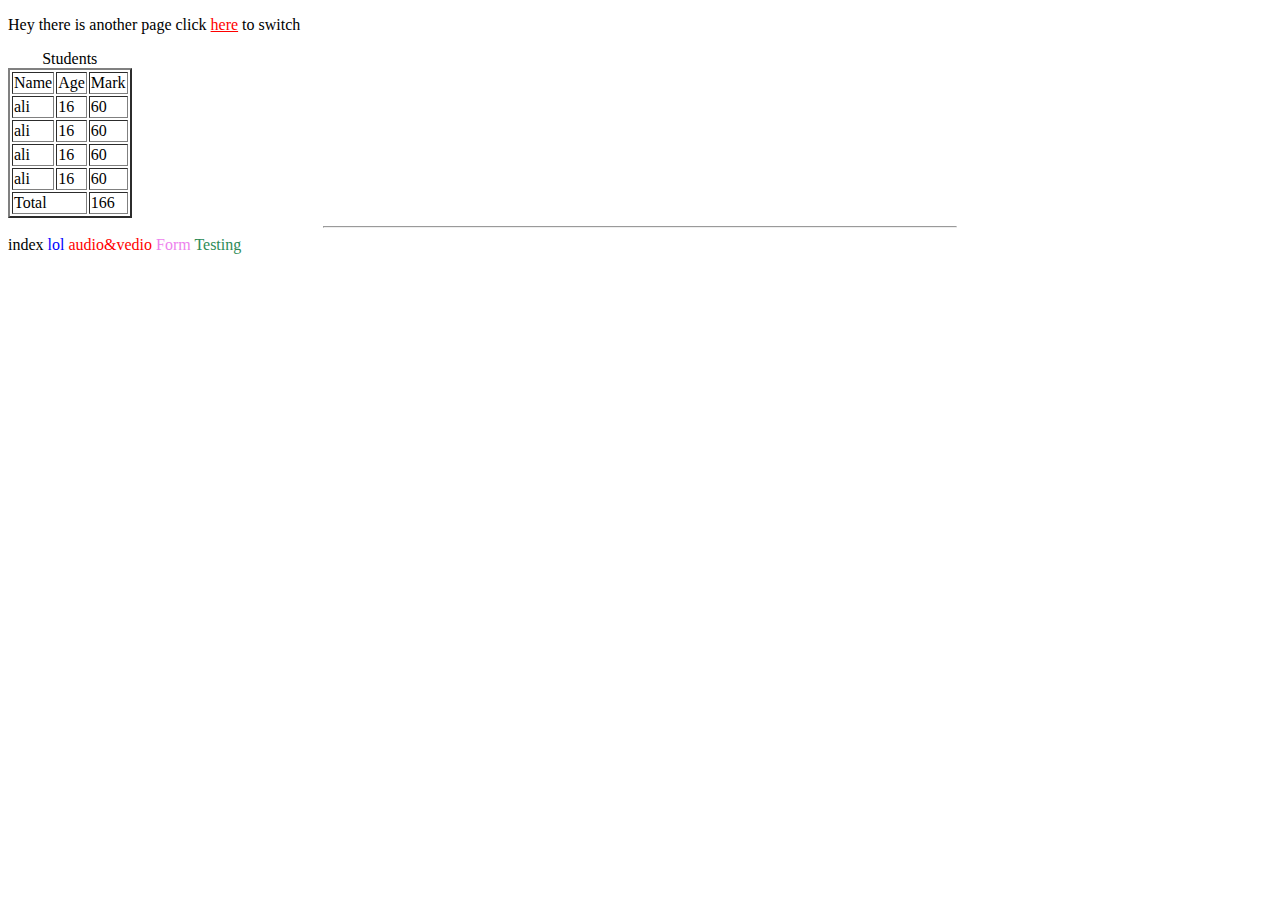
<file: index.html>
<!DOCTYPE html>
<html>
    <head>
        <meta charset="UTF-8" />
        <meta name="description" content="hi.This a description"/>
        <link rel="stylesheet" href="style.css">
        <title>index</title>
    </head>
    <body class="bo"> 
        <P>Hey there is another page click <a style="color: red;" href="lol.html">here</a> to switch</p>
<!-- 
                    Tables
 -->    
        <div class="table">
            <table border="2">
                <caption>Students</caption>
                <thead>
                   <tr>
                    <td>Name</td>
                    <td>Age</td>
                    <td>Mark</td>
                   </tr> 
                </thead>
                <tbody>
                   <tr>
                    <td>ali</td>
                    <td>16</td>
                    <td>60</td>
                   </tr>
                   <tr>
                    <td>ali</td>
                    <td>16</td>
                    <td>60</td>
                   </tr>
                   <tr>
                    <td>ali</td>
                    <td>16</td>
                    <td>60</td>
                   </tr>
                   <tr>
                    <td>ali</td>
                    <td>16</td>
                    <td>60</td>
                   </tr>
                </tbody>
                <tfoot>
                    <tr>
                        <td colspan="2">Total</td>
                        <td>166</td>
                    </tr>
                </tfoot>
            </table>
        </div>
        <div>
            <hr  width="50%">
            <a target="_blank" class="page" style="color:black" href="index.html">index</a>
            <a target="_blank" class="page" style="color:blue" href="lol.html">lol</a>
            <a target="_blank" class="page" style="color:red" href="audio&vedio.html">audio&vedio</a>
            <a target="_blank" class="page" style="color:violet" href="form.html">Form</a>
            <a target="_blank" class="page" style="color:seagreen" href="hm.html">Testing</a>
        </div>
    </body> 
</html>
</file>
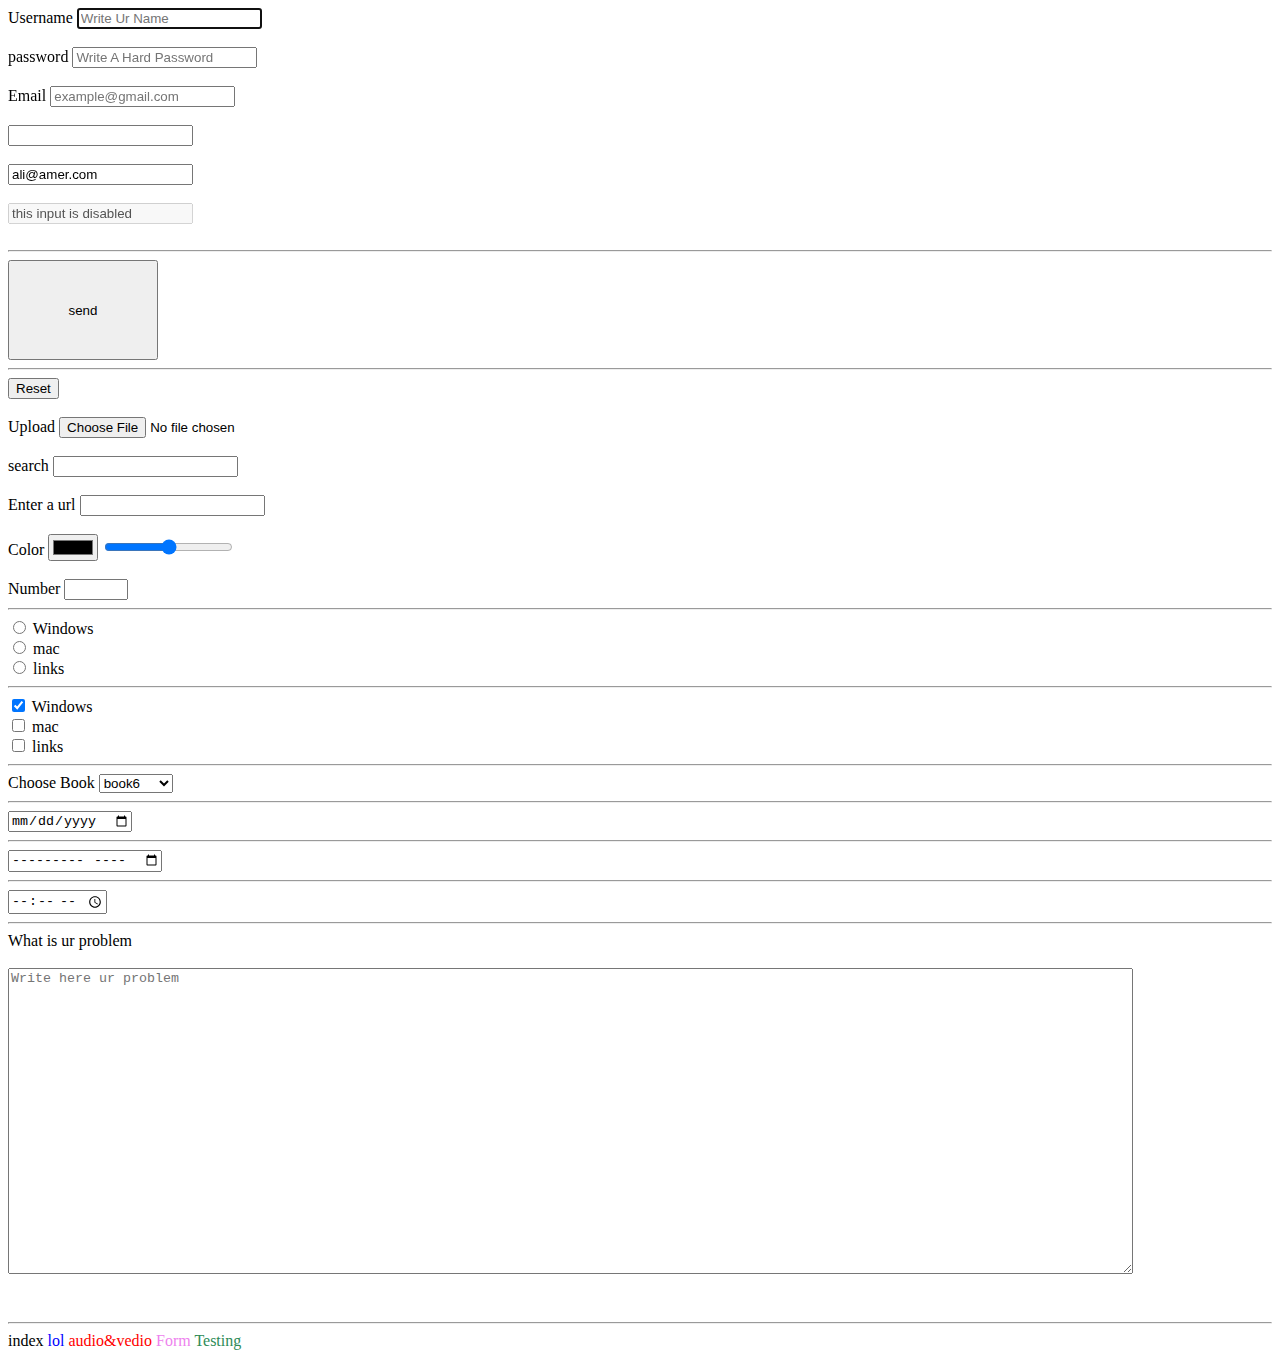
<file: form.html>
<!DOCTYPE html>
<html lang="en">
<head>
    <meta charset="UTF-8">
    <meta http-equiv="X-UA-Compatible" content="IE=edge">
    <meta name="viewport" content="width=device-width, initial-scale=1.0">
    <link rel="stylesheet" href="style.css">
    <title>Form</title>
</head>
<body>


    <form target="_blanc" method="post">
        <div>
            <input type="hidden" value="lkdsajklkjds" name="test">
            <div>
                <label for="name">Username</label>
                <input 
                class="inp" 
                type="text" 
                required 
                placeholder="Write Ur Name" 
                id="name" 
                name="name" 
                autofocus>
            </div>
            <br>
            <div>
                <label for="pass">password</label>
                <input 
                id="pass"
                class="inp" 
                type="password" 
                required 
                placeholder="Write A Hard Password" 
                name="pass"
                minlength="10"
                maxlength="25"
                >
            </div>
            <br>
            <div>
                <label for="em">Email</label>
                <input id="em" required placeholder="example@gmail.com" type="email">
            </div>
            <br>
            <div>
                <input list="lang" name="list">
                <datalist id="lang">
                    <option value="python">
                    <option value="c">
                    <option value="c++">
                    <option value="php">
                </datalist>
            </div>
            <br>
            <input class="inp" type="mail" value="ali@amer.com" name="mail" readonly>
            <br>
            <br>
            <input value="this input is disabled" name="disabled_input" disabled>
            <br>
            <br>
            <hr>
            <input class="senda" type="submit" value="send">
            <hr>
            <input type="reset" value="Reset">
            <br>
            <br>
            <div>
                <label name="upload" for="file">Upload</label>
                <input id="file" type="file">
            </div>
            <br>
            <div>
                <label name="search" for="search">search</label>
                <input id="search" type="search">
            </div>
            <br>
            <div>
                <label name="url" for="url">Enter a url</label>
                <input id="url" type="url">
            </div>
            <div>
                <br>
                <label >Color</label>
                <input type="color" name="Color">
                <input type="range" min="0" max="100" step="50">
                <br>
                <br>
                <div>
                    <label for="num">Number</label>
                    <input type="number" min="10" max="500" name="number" id="num">
                </div>
            </div>
            <hr>
            <div>
                <input id="win" type="radio"  name="os">
                <label for="win">Windows</label>
            </div>
            <div>
                <input id="mac" type="radio" name="os">
                <label for="mac">mac</label>
            </div>
            <div>
                <input id="li" type="radio" name="os" >
                <label  for="li">links</label>
            </div>
            <hr>
            <div>
                <input id="win1" type="checkbox" checked name="os">
                <label for="win1">Windows</label>
            </div>
            <div>
                <input id="mac1" type="checkbox" name="os">
                <label for="mac1">mac</label>
            </div>
            <div>
                <input id="li1" type="checkbox" name="os" >
                <label  for="li1">links</label>
            </div>
            <hr>
            <div>
                <label for="books">Choose Book</label>
                <select name="books" id="books">
                    <optgroup label="selfing since">
                        <option value="1">book1</option>
                        <option value="2">book2</option>
                        <option value="3">book3</option>
                    </optgroup>
                    <optgroup label="dents">
                        <option value="4">book4</option>
                        <option value="5">book5</option>
                        <option selected value="6">book6</option>
                    </optgroup>
                </select>
            </div>
            <hr>
            <div class="dating">
                <div>
                    <input name="date" type="date">
                </div>
                <hr>
                <div>
                    <input name="month" type="month">
                </div>
                <hr>
                <div>
                    <input name="time" type="time">
                </div>
            </div>
            <hr>
            <div>
                <label for="ta">What is ur problem</label>
            </div>
            <br>
            <div>
                <textarea name="ta" cols="138%" id="ta" rows="20" placeholder="Write here ur problem"></textarea>
            </div>
        </div>
    </form>
    <br>
    <br>
    <hr>
    <div>
        <a target="_blank" class="page" style="color:black" href="index.html">index</a>
        <a target="_blank" class="page" style="color:blue" href="lol.html">lol</a>
        <a target="_blank" class="page" style="color:red" href="audio&vedio.html">audio&vedio</a>
        <a target="_blank" class="page" style="color:violet" href="form.html">Form</a>
        <a target="_blank" class="page" style="color:seagreen" href="hm.html">Testing</a>
    </div>
</body>
</html>
</file>
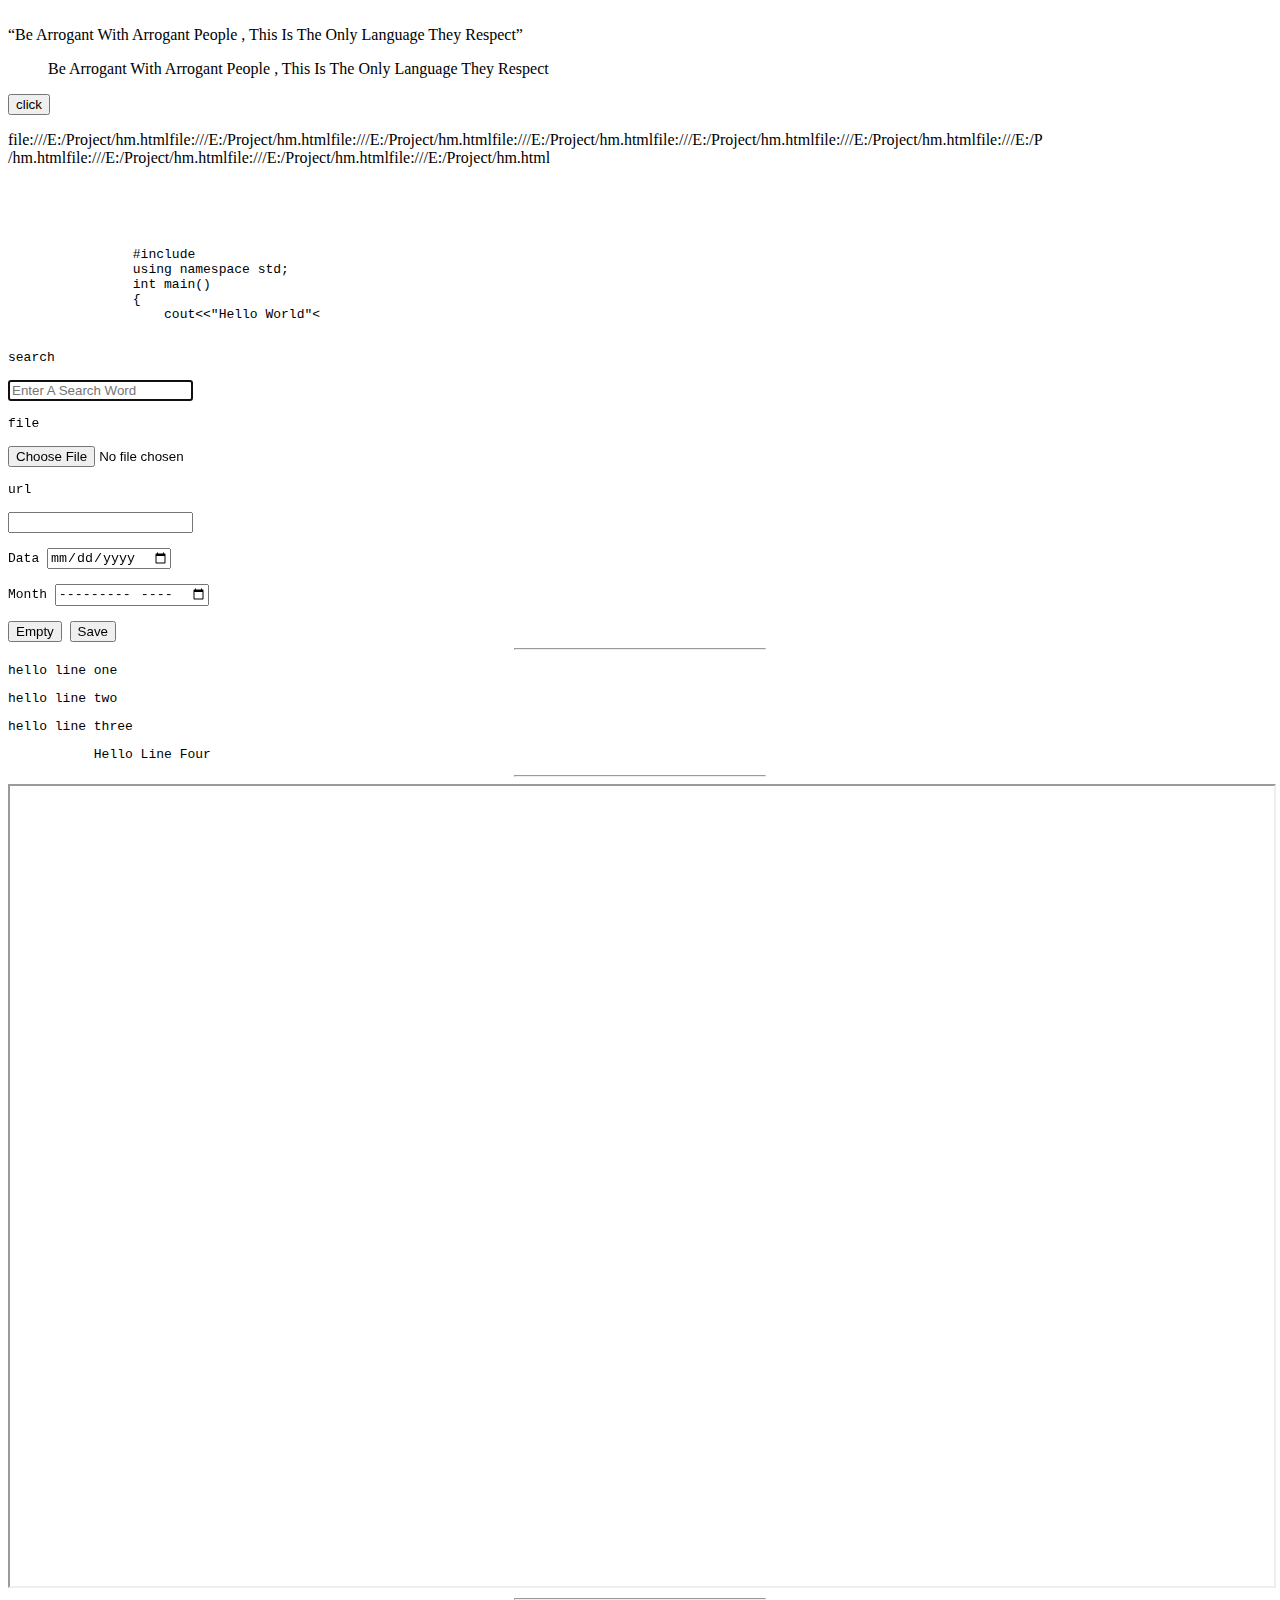
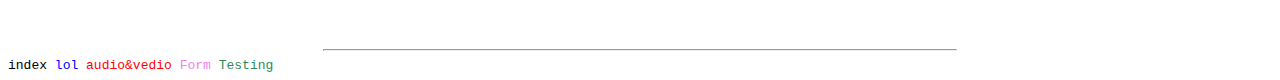
<file: hm.html>
<!DOCTYPE html>
<html lang="en">
<head>
    <meta charset="UTF-8">
    <meta http-equiv="X-UA-Compatible" content="IE=edge">
    <meta name="viewport" content="width=device-width, initial-scale=1.0">
    <link rel="stylesheet" href="style.css">
    <title>Assessment</title>
</head>
<body>
    <br>
    <div>
        <q>Be Arrogant With Arrogant People , This Is The Only Language They Respect</q>
        <blockquote>Be Arrogant With Arrogant People , This Is The Only Language They Respect</blockquote>
        <button>click</button>
        <p>file:///E:/Project/hm.htmlfile:///E:/Project/hm.html<wbr>file:///E:/Project/hm.htmlfile:///E:/Project/hm.htmlfile:///E:<wbr>/Project/hm.htmlfile:///E:/Project/hm.htmlfile:///E:/P<wbr>/hm.htmlfile:///E:/Project/hm.htmlfile:///E:/Project/hm.htmlfile:///E:/Project/hm.html</p>
    </div>
    <br>
    <br>
    <div>
        <pre>
            <code>
                #include <iostream>
                using namespace std;
                int main()
                {
                    cout<<"Hello World"<<endl;
                }
            </code>
        </pre>
    </div>
    <form target="_blank" novalidate>
        <div>
            <label for="search" class="lb">search</label>
            <br>
            <input id="search" type="search" placeholder="Enter A Search Word" name="search" autofocus>
        </div>
        <br>
        <div>
            <label for="ul" class="lb">file</label>
            <br>
            <input id="ul" type="file" name="file">
        </div>
        <br>
        <div>
            <label for="url" class="lb">url</label>
            <br>
            <input id="url" type="url" name="url" required>
        </div>
        <br>
        <div>
            <label for="data">Data</label>
            <input type="date" id="data">
            <br>
            <br>
            <label for="month">Month</label>
            <input type="month" id="month">
        </div>
        <br>
        <div>
            <input type="reset" value="Empty">
            <input type="submit" value="Save">
        </div>
        <hr width="250px">
        <div>
            <p>hello line one</p>
            <p>hello line two</p>
            <p>hello line three</p>
            <pre>           Hello Line Four</pre>
        </div>     
    </form>
    <hr width="250px">
    <div>
        <iframe src="https://elzero.org/" width="100%" height="800px"></iframe>
    </div>
    <hr width="250px">
    <br>
    <br>
    <div>
        <hr  width="50%">
        <a target="_blank" class="page" style="color:black" href="index.html">index</a>
        <a target="_blank" class="page" style="color:blue" href="lol.html">lol</a>
        <a target="_blank" class="page" style="color:red" href="audio&vedio.html">audio&vedio</a>
        <a target="_blank" class="page" style="color:violet" href="form.html">Form</a>
        <a target="_blank" class="page" style="color:seagreen" href="hm.html">Testing</a>
    </div>
</body>
</html>
</file>
<file: style.css>
.big-div
{
    background-image: url(media\ad.jpg);
}
.page
{
    text-decoration: none;
}
.aud
{
    width: 90%;
    margin: 20px;
    padding: 30px;
}
 .div-v1 
 {
    padding: 0 0 0 190px;
 }
 .div-v2
 {
    padding: 0 0 0 190px;
 }
 .footer
 {
    
 }
 .au
 {
    padding: 155px 0 0 0
 }
.senda
{
    display: block;
    width: 150px;
    height : 100px;
}
.lb
{
    display: block;
}
</file>
